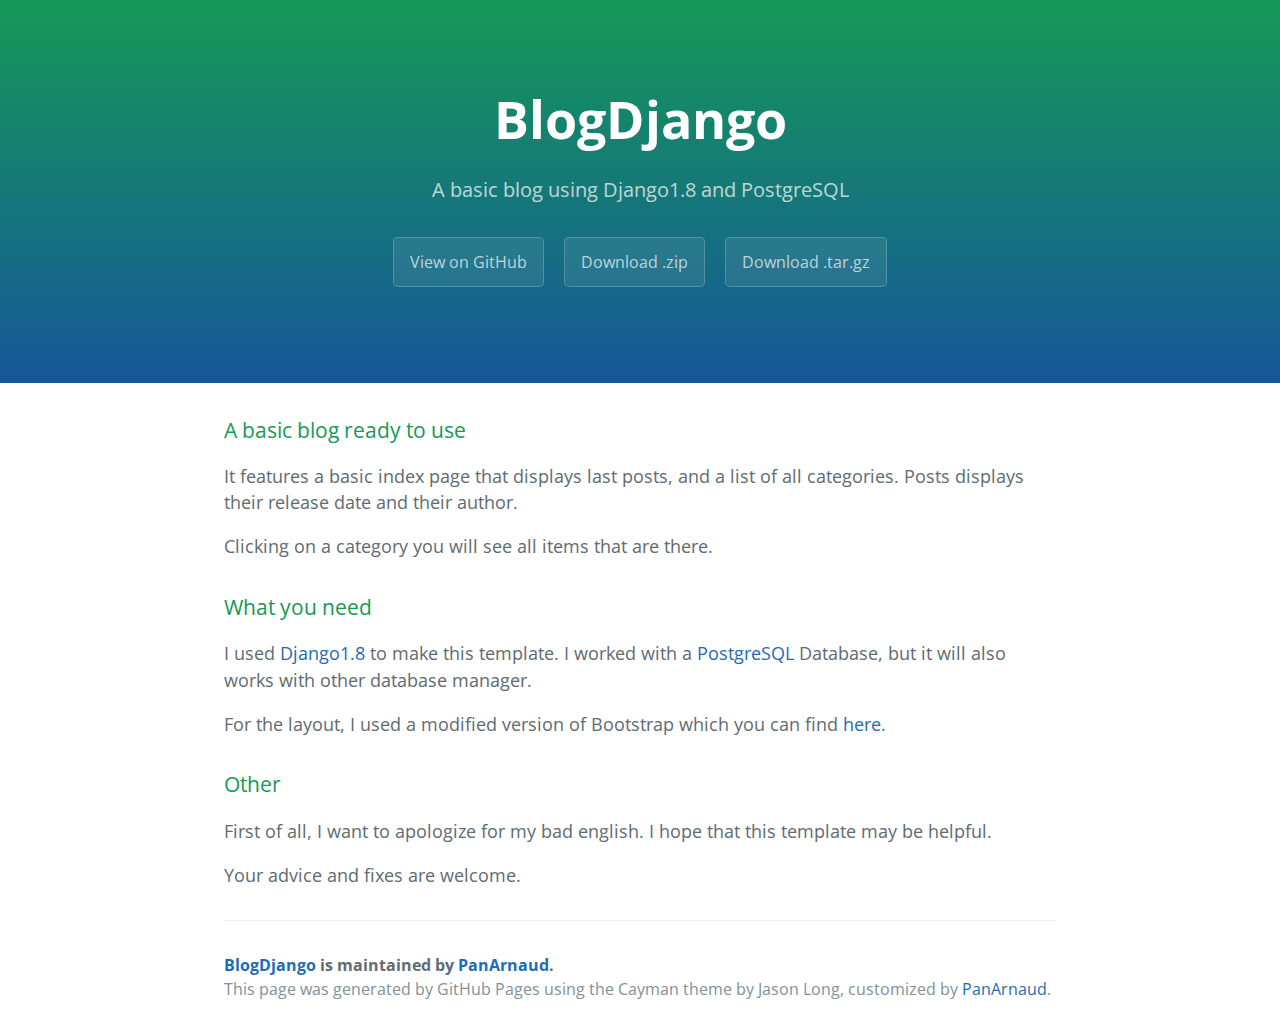
<file: index.html>
<!DOCTYPE html>
<html lang="en-us">
  <head>
    <meta charset="UTF-8">
    <title>Blogtemplatedjango by PanArnaud</title>
    <meta name="viewport" content="width=device-width, initial-scale=1">
    <link rel="stylesheet" type="text/css" href="stylesheets/normalize.css" media="screen">
    <link href='http://fonts.googleapis.com/css?family=Open+Sans:400,700' rel='stylesheet' type='text/css'>
    <link rel="stylesheet" type="text/css" href="stylesheets/stylesheet.css" media="screen">
    <link rel="stylesheet" type="text/css" href="stylesheets/github-light.css" media="screen">
  </head>
  <body>
    <section class="page-header">
      <h1 class="project-name">BlogDjango</h1>
      <h2 class="project-tagline">A basic blog using Django1.8 and PostgreSQL</h2>
      <a href="https://github.com/PanArnaud/BlogDjango" class="btn">View on GitHub</a>
      <a href="https://github.com/PanArnaud/BlogDjango/zipball/master" class="btn">Download .zip</a>
      <a href="https://github.com/PanArnaud/BlogDjango/tarball/master" class="btn">Download .tar.gz</a>
    </section>

    <section class="main-content">
      <h3>
        <a id="welcome-to-github-pages" class="anchor" href="#welcome-to-github-pages" aria-hidden="true"><span class="octicon octicon-link"></span></a>A basic blog ready to use
      </h3>

      <p>
        It features a basic index page that displays last posts, and a list of all categories. Posts displays their release date and their author.
      </p>

      <p>
        Clicking on a category you will see all items that are there.
      </p>

      <h3>
        <a id="designer-templates" class="anchor" href="#designer-templates" aria-hidden="true"><span class="octicon octicon-link"></span></a>What you need
      </h3>

      <p>I used <a href="https://www.djangoproject.com/">Django1.8</a> to make this template. I worked with a <a href="www.postgresql.org">PostgreSQL</a> Database, but it will also works with other database manager.</p>

      <p>For the layout, I used a modified version of Bootstrap which you can find <a href="//maxcdn.bootstrapcdn.com/bootswatch/3.3.4/journal/bootstrap.min.css">here</a>.</p>

      <h3>
        <a id="rather-drive-stick" class="anchor" href="#rather-drive-stick" aria-hidden="true"><span class="octicon octicon-link"></span></a>Other
      </h3>

      <p>
        First of all, I want to apologize for my bad english. I hope that this template may be helpful.
      </p>
      <p>
        Your advice and fixes are welcome.
      </p>

      <footer class="site-footer">
        <span class="site-footer-owner"><a href="https://github.com/PanArnaud/BlogDjango">BlogDjango</a> is maintained by <a href="https://github.com/PanArnaud">PanArnaud</a>.</span>
        <span class="site-footer-credits">This page was generated by GitHub Pages using the Cayman theme by Jason Long, customized by <a href="https://github.com/PanArnaud">PanArnaud</a>.</span>
      </footer>

    </section>

  
  </body>
</html>
</file>
<file: stylesheets/stylesheet.css>
* {
  box-sizing: border-box; }

body {
  padding: 0;
  margin: 0;
  font-family: "Open Sans", "Helvetica Neue", Helvetica, Arial, sans-serif;
  font-size: 16px;
  line-height: 1.5;
  color: #606c71; }

a {
  color: #1e6bb8;
  text-decoration: none; }
  a:hover {
    text-decoration: underline; }

.btn {
  display: inline-block;
  margin-bottom: 1rem;
  color: rgba(255, 255, 255, 0.7);
  background-color: rgba(255, 255, 255, 0.08);
  border-color: rgba(255, 255, 255, 0.2);
  border-style: solid;
  border-width: 1px;
  border-radius: 0.3rem;
  transition: color 0.2s, background-color 0.2s, border-color 0.2s; }
  .btn + .btn {
    margin-left: 1rem; }

.btn:hover {
  color: rgba(255, 255, 255, 0.8);
  text-decoration: none;
  background-color: rgba(255, 255, 255, 0.2);
  border-color: rgba(255, 255, 255, 0.3); }

@media screen and (min-width: 64em) {
  .btn {
    padding: 0.75rem 1rem; } }

@media screen and (min-width: 42em) and (max-width: 64em) {
  .btn {
    padding: 0.6rem 0.9rem;
    font-size: 0.9rem; } }

@media screen and (max-width: 42em) {
  .btn {
    display: block;
    width: 100%;
    padding: 0.75rem;
    font-size: 0.9rem; }
    .btn + .btn {
      margin-top: 1rem;
      margin-left: 0; } }

.page-header {
  color: #fff;
  text-align: center;
  background-color: #159957;
  background-image: linear-gradient(0deg, #155799, #159957); }

@media screen and (min-width: 64em) {
  .page-header {
    padding: 5rem 6rem; } }

@media screen and (min-width: 42em) and (max-width: 64em) {
  .page-header {
    padding: 3rem 4rem; } }

@media screen and (max-width: 42em) {
  .page-header {
    padding: 2rem 1rem; } }

.project-name {
  margin-top: 0;
  margin-bottom: 0.1rem; }

@media screen and (min-width: 64em) {
  .project-name {
    font-size: 3.25rem; } }

@media screen and (min-width: 42em) and (max-width: 64em) {
  .project-name {
    font-size: 2.25rem; } }

@media screen and (max-width: 42em) {
  .project-name {
    font-size: 1.75rem; } }

.project-tagline {
  margin-bottom: 2rem;
  font-weight: normal;
  opacity: 0.7; }

@media screen and (min-width: 64em) {
  .project-tagline {
    font-size: 1.25rem; } }

@media screen and (min-width: 42em) and (max-width: 64em) {
  .project-tagline {
    font-size: 1.15rem; } }

@media screen and (max-width: 42em) {
  .project-tagline {
    font-size: 1rem; } }

.main-content :first-child {
  margin-top: 0; }
.main-content img {
  max-width: 100%; }
.main-content h1, .main-content h2, .main-content h3, .main-content h4, .main-content h5, .main-content h6 {
  margin-top: 2rem;
  margin-bottom: 1rem;
  font-weight: normal;
  color: #159957; }
.main-content p {
  margin-bottom: 1em; }
.main-content code {
  padding: 2px 4px;
  font-family: Consolas, "Liberation Mono", Menlo, Courier, monospace;
  font-size: 0.9rem;
  color: #383e41;
  background-color: #f3f6fa;
  border-radius: 0.3rem; }
.main-content pre {
  padding: 0.8rem;
  margin-top: 0;
  margin-bottom: 1rem;
  font: 1rem Consolas, "Liberation Mono", Menlo, Courier, monospace;
  color: #567482;
  word-wrap: normal;
  background-color: #f3f6fa;
  border: solid 1px #dce6f0;
  border-radius: 0.3rem; }
  .main-content pre > code {
    padding: 0;
    margin: 0;
    font-size: 0.9rem;
    color: #567482;
    word-break: normal;
    white-space: pre;
    background: transparent;
    border: 0; }
.main-content .highlight {
  margin-bottom: 1rem; }
  .main-content .highlight pre {
    margin-bottom: 0;
    word-break: normal; }
.main-content .highlight pre, .main-content pre {
  padding: 0.8rem;
  overflow: auto;
  font-size: 0.9rem;
  line-height: 1.45;
  border-radius: 0.3rem; }
.main-content pre code, .main-content pre tt {
  display: inline;
  max-width: initial;
  padding: 0;
  margin: 0;
  overflow: initial;
  line-height: inherit;
  word-wrap: normal;
  background-color: transparent;
  border: 0; }
  .main-content pre code:before, .main-content pre code:after, .main-content pre tt:before, .main-content pre tt:after {
    content: normal; }
.main-content ul, .main-content ol {
  margin-top: 0; }
.main-content blockquote {
  padding: 0 1rem;
  margin-left: 0;
  color: #819198;
  border-left: 0.3rem solid #dce6f0; }
  .main-content blockquote > :first-child {
    margin-top: 0; }
  .main-content blockquote > :last-child {
    margin-bottom: 0; }
.main-content table {
  display: block;
  width: 100%;
  overflow: auto;
  word-break: normal;
  word-break: keep-all; }
  .main-content table th {
    font-weight: bold; }
  .main-content table th, .main-content table td {
    padding: 0.5rem 1rem;
    border: 1px solid #e9ebec; }
.main-content dl {
  padding: 0; }
  .main-content dl dt {
    padding: 0;
    margin-top: 1rem;
    font-size: 1rem;
    font-weight: bold; }
  .main-content dl dd {
    padding: 0;
    margin-bottom: 1rem; }
.main-content hr {
  height: 2px;
  padding: 0;
  margin: 1rem 0;
  background-color: #eff0f1;
  border: 0; }

@media screen and (min-width: 64em) {
  .main-content {
    max-width: 64rem;
    padding: 2rem 6rem;
    margin: 0 auto;
    font-size: 1.1rem; } }

@media screen and (min-width: 42em) and (max-width: 64em) {
  .main-content {
    padding: 2rem 4rem;
    font-size: 1.1rem; } }

@media screen and (max-width: 42em) {
  .main-content {
    padding: 2rem 1rem;
    font-size: 1rem; } }

.site-footer {
  padding-top: 2rem;
  margin-top: 2rem;
  border-top: solid 1px #eff0f1; }

.site-footer-owner {
  display: block;
  font-weight: bold; }

.site-footer-credits {
  color: #819198; }

@media screen and (min-width: 64em) {
  .site-footer {
    font-size: 1rem; } }

@media screen and (min-width: 42em) and (max-width: 64em) {
  .site-footer {
    font-size: 1rem; } }

@media screen and (max-width: 42em) {
  .site-footer {
    font-size: 0.9rem; } }
</file>
<file: stylesheets/github-light.css>
/*
   Copyright 2014 GitHub Inc.

   Licensed under the Apache License, Version 2.0 (the "License");
   you may not use this file except in compliance with the License.
   You may obtain a copy of the License at

       http://www.apache.org/licenses/LICENSE-2.0

   Unless required by applicable law or agreed to in writing, software
   distributed under the License is distributed on an "AS IS" BASIS,
   WITHOUT WARRANTIES OR CONDITIONS OF ANY KIND, either express or implied.
   See the License for the specific language governing permissions and
   limitations under the License.

*/

.pl-c /* comment */ {
  color: #969896;
}

.pl-c1      /* constant, markup.raw, meta.diff.header, meta.module-reference, meta.property-name, support, support.constant, support.variable, variable.other.constant */,
.pl-s .pl-v /* string variable */ {
  color: #0086b3;
}

.pl-e  /* entity */,
.pl-en /* entity.name */ {
  color: #795da3;
}

.pl-s .pl-s1 /* string source */,
.pl-smi      /* storage.modifier.import, storage.modifier.package, storage.type.java, variable.other, variable.parameter.function */ {
  color: #333;
}

.pl-ent /* entity.name.tag */ {
  color: #63a35c;
}

.pl-k /* keyword, storage, storage.type */ {
  color: #a71d5d;
}

.pl-pds              /* punctuation.definition.string, string.regexp.character-class */,
.pl-s                /* string */,
.pl-s .pl-pse .pl-s1 /* string punctuation.section.embedded source */,
.pl-sr               /* string.regexp */,
.pl-sr .pl-cce       /* string.regexp constant.character.escape */,
.pl-sr .pl-sra       /* string.regexp string.regexp.arbitrary-repitition */,
.pl-sr .pl-sre       /* string.regexp source.ruby.embedded */ {
  color: #183691;
}

.pl-v /* variable */ {
  color: #ed6a43;
}

.pl-id /* invalid.deprecated */ {
  color: #b52a1d;
}

.pl-ii /* invalid.illegal */ {
  background-color: #b52a1d;
  color: #f8f8f8;
}

.pl-sr .pl-cce /* string.regexp constant.character.escape */ {
  color: #63a35c;
  font-weight: bold;
}

.pl-ml /* markup.list */ {
  color: #693a17;
}

.pl-mh        /* markup.heading */,
.pl-mh .pl-en /* markup.heading entity.name */,
.pl-ms        /* meta.separator */ {
  color: #1d3e81;
  font-weight: bold;
}

.pl-mq /* markup.quote */ {
  color: #008080;
}

.pl-mi /* markup.italic */ {
  color: #333;
  font-style: italic;
}

.pl-mb /* markup.bold */ {
  color: #333;
  font-weight: bold;
}

.pl-md /* markup.deleted, meta.diff.header.from-file */ {
  background-color: #ffecec;
  color: #bd2c00;
}

.pl-mi1 /* markup.inserted, meta.diff.header.to-file */ {
  background-color: #eaffea;
  color: #55a532;
}

.pl-mdr /* meta.diff.range */ {
  color: #795da3;
  font-weight: bold;
}

.pl-mo /* meta.output */ {
  color: #1d3e81;
}
</file>
